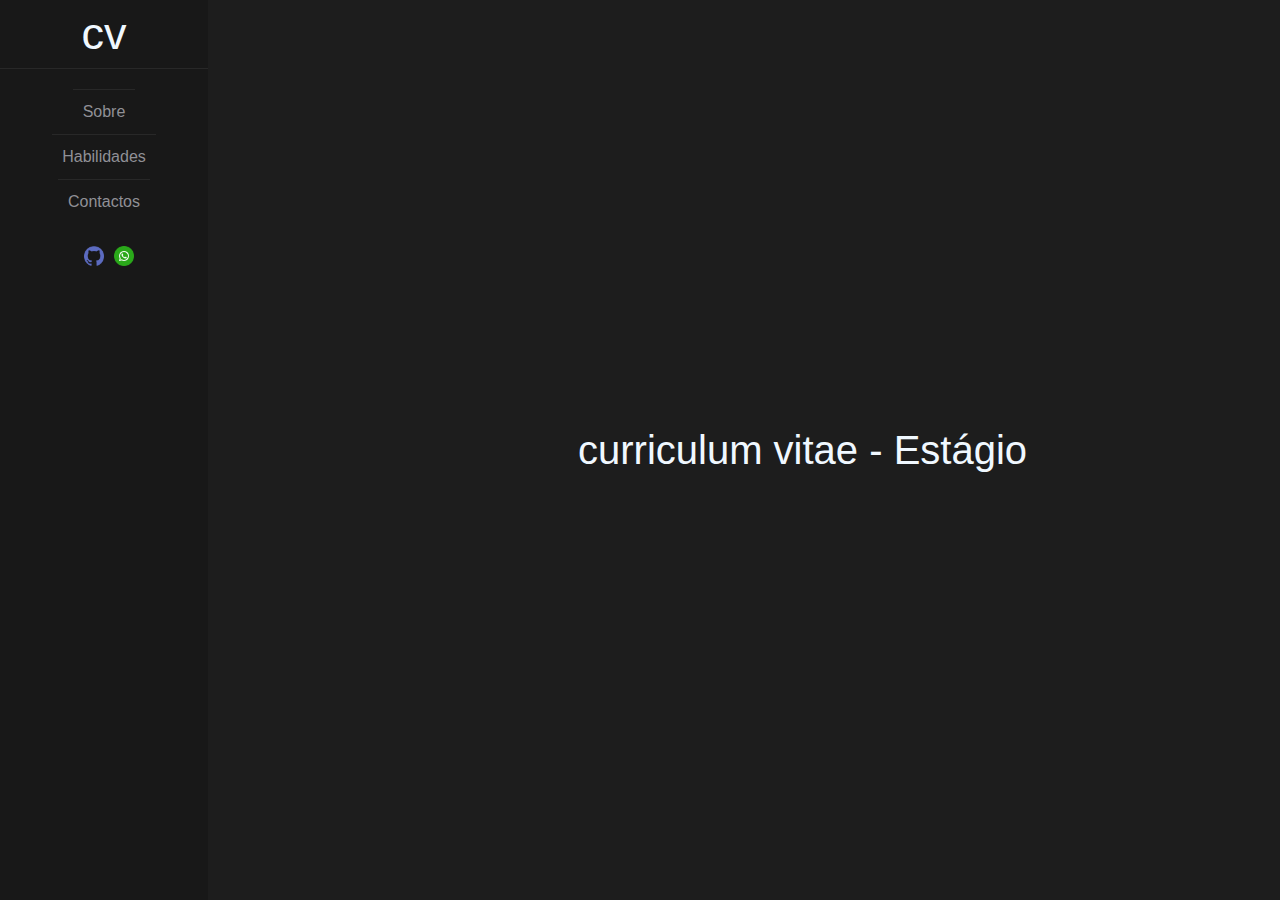
<file: index.html>
<!DOCTYPE html>
<html lang="en">
<head>
    <meta charset="UTF-8">
    <meta http-equiv="X-UA-Compatible" content="IE=edge">
    <meta name="viewport" content="width=device-width, initial-scale=1.0">
    <link rel="stylesheet" href="./assets/css/bootstrap.min.css">
    <link rel="stylesheet" href="assets/css/style.css">
    <title>Document</title>
</head>
<body>
    <div class="conteudo">
        <div class="info">
            <div class="logo">cv</div>
            <nav class="opcao">
                <a class="item"id="sob">Sobre</a>
                <a class="item" id="hab">Habilidades</a> 
                <a class="item" id="cont">Contactos</a>
                </nav>
            <div class="social">
                <p><a href="https://github.com/" target="_blank" ><img src="./assets/img/github.png" alt="github" class="foto"></a> </p>

            
                <p><a href="https://api.whatsapp.com/" target="_blank" > <img src="./assets/img/whatsapp.png" alt="whatsapp" class="foto"></a></p>
            </div>
        </div>
        <div class="dados">
            <div style="margin-left:370px; font-size: 40px;">curriculum vitae - Estágio</div>
        </div>
</div>
<script src="./assets/js/app.js"></script>
</body>
</html>
</file>
<file: assets/css/style.css>
*{
    margin: 0;
    padding: 0;
    box-sizing: border-box;
    color:aliceblue;
    font-family:"Open Sans",sans-serif;;
}
body{

    background: #1d1d1d;
    color: #fff;
}

.info{
    display: flex;
    flex-direction: column;
    width: 13rem;
    background-color: #181818;
    height: 100vh;
}
.logo{
    font-size: 45px;
    text-align: center;
}
.opcao{
    display: flex;
    flex-direction: column;
    justify-content: center;
    align-items: center;
    border-top: 1px solid #282828;
    padding: 20px;
}

.item{
    border-top: 1px solid #282828;
    text-decoration: none;
    text-align: center;
    font-size: 1rem;
    color: #909096;
    padding: 10px;


}
.item:hover{
    color:aquamarine;
    cursor: pointer;

}

.social{
    
    display:flex ;
    align-items: center;
    justify-content: center;
    
    
}

.foto{
    text-align: center;
    width: 20px;
    margin-left: 10px;
}

.conteudo{
    display: flex;

   
}

.logo:hover{
    cursor: pointer;
}

.dados{
    display: flex;
    justify-content: center;
    align-items: center;
}
</file>
